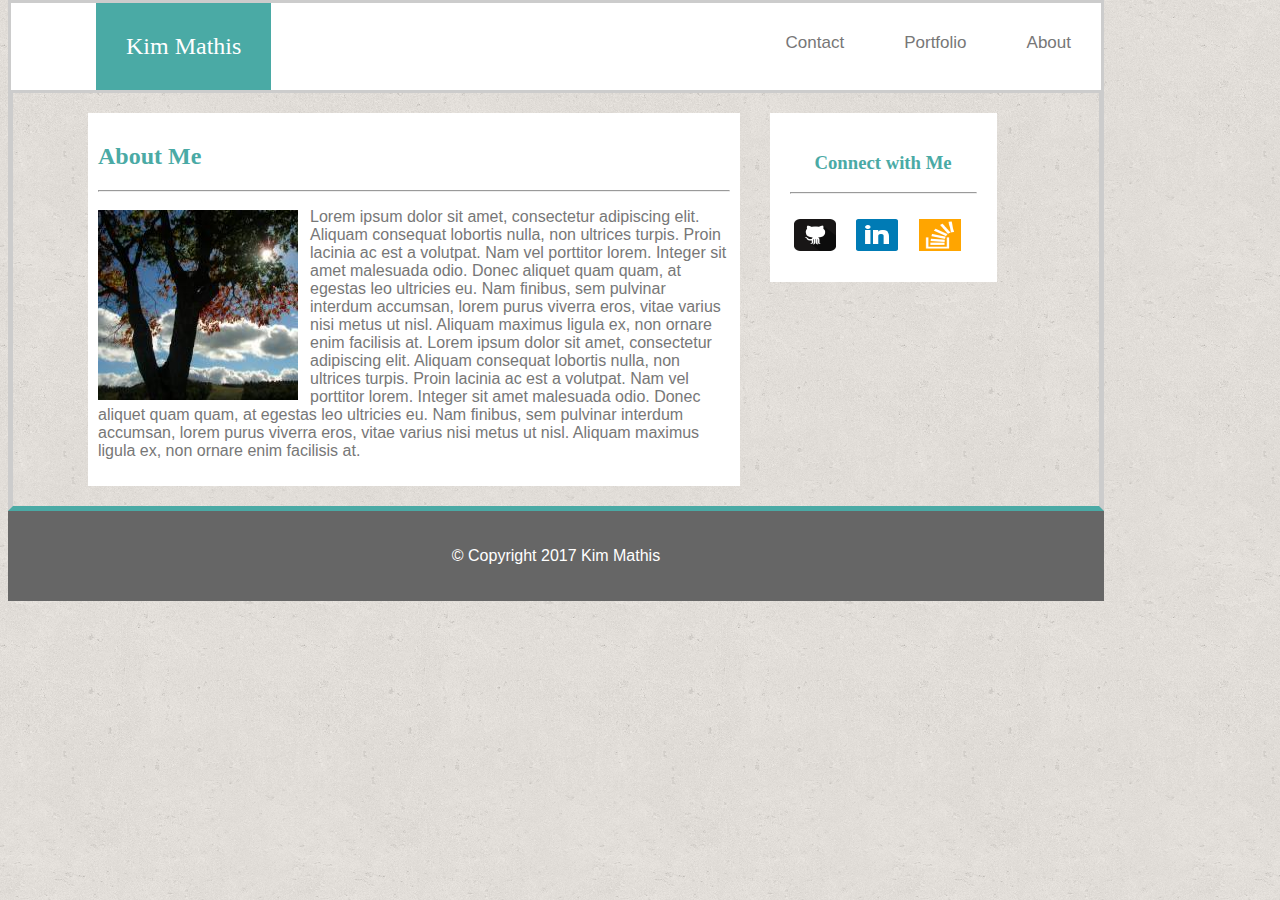
<file: index.html>
<!DOCTYPE html>
<html>
<head>
	<title> Basic Portfolio</title>
	<link rel="stylesheet" type="text/css" href="assets/css/style.css">
</head>
<body background="assets/images/cork-wallet.png">
	<header>
		<nav>
		  <ul class="topnav" id="topnav">			
			<li class="li"><a href="#name">Kim Mathis</a></li>
			<li><a href="#about">About</a></li>
			<li><a href="portfolio.html">Portfolio</a></li>
			<li><a href="contact.html">Contact</a></li>
			
		  <ul>
		</nav>
	</header>

	<div class="main">
		<section class="aboutme">
			<h2>About Me</h2>
			<hr></hr>
			<img src="assets/images/nature-q-c-200-200-8.jpg">
		  	<p>Lorem ipsum dolor sit amet, consectetur adipiscing elit. Aliquam consequat lobortis nulla, non ultrices turpis. Proin lacinia ac est a volutpat. Nam vel porttitor lorem. Integer sit amet malesuada odio. Donec aliquet quam quam, at egestas leo ultricies eu. Nam finibus, sem pulvinar interdum accumsan, lorem purus viverra eros, vitae varius nisi metus ut nisl. Aliquam maximus ligula ex, non ornare enim facilisis at.
			Lorem ipsum dolor sit amet, consectetur adipiscing elit. Aliquam consequat lobortis nulla, non ultrices turpis. Proin lacinia ac est a volutpat. Nam vel porttitor lorem. Integer sit amet malesuada odio. Donec aliquet quam quam, at egestas leo ultricies eu. Nam finibus, sem pulvinar interdum accumsan, lorem purus viverra eros, vitae varius nisi metus ut nisl. Aliquam maximus ligula ex, non ornare enim facilisis at.</p> 

		</section>

		<section class="sidebar">			

	      <h3>Connect with Me</h3>
	      <hr></hr>
	        <nav class="connect">
	           <ul>
	              <li><a href="https://stackoverflow.com/users/8169398/kim?tab=profile"><img src="assets/images/github2-128.png" alt="StackOverflow"></a></li>
	              <li><a href="www.linkedin.com/in/kdmathis"><img src="assets/images/square-linkedin-128.png" alt="LinkedIn"> </a></li>
	              <li><a href="https://github.com/settings/profile"><img src="assets/images/stackoverflow.png" alt="GitHub"> </a></li>
	          </ul>
	        </nav>    

		<section>

	</div>
	</body>
	<footer class="clear">
    <p>
      &#169 Copyright 2017 Kim Mathis
    </p>
  </footer>
</html>
</file>
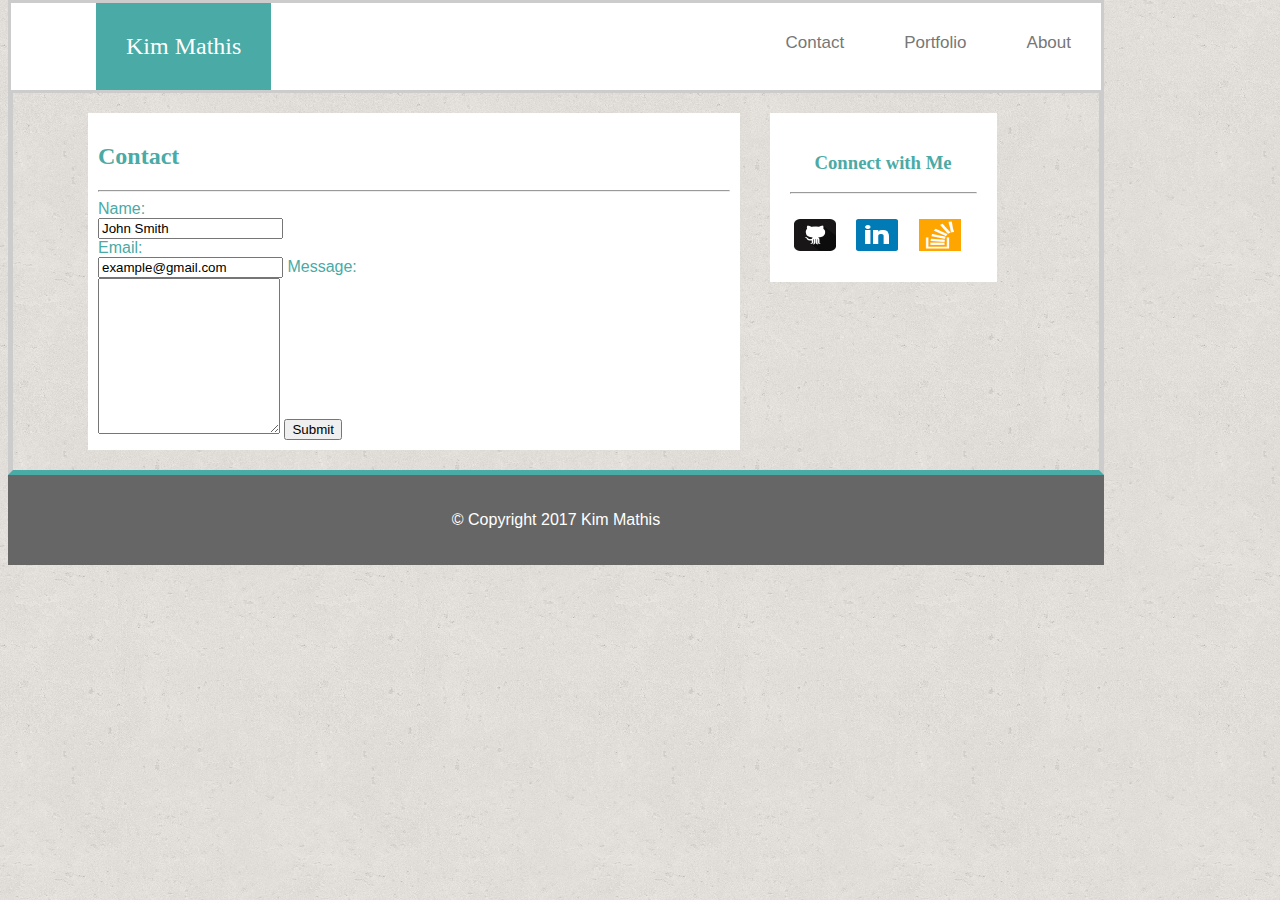
<file: contact.html>
<!DOCTYPE html>
<html>
<head>
	<title>Portfolio Contact</title>
	<link rel="stylesheet" type="text/css" href="assets/css/style.css">
</head>
<body background="assets/images/cork-wallet.png">
	<header>		
		<nav>
		  <ul class="topnav" id="topnav">			
			<li class="li"><a href="#name">Kim Mathis</a></li>
			<li><a href="index.html">About</a></li>
			<li><a href="portfolio.html">Portfolio</a></li>
			<li><a href="contact.html">Contact</a></li>
			
		  <ul>
		</nav>
	</header>

	<div class="main">
		<section class="aboutme">
			<h2>Contact</h2>
			<hr></hr>
			<form class="form">
			  Name:<br>
			  <input type="text" name="name" value="John Smith"><br>
			  Email:<br>
			  <input type="text" name="email" value="example@gmail.com">
			  Message:<br>
			  <textarea name="message" cols="20" rows="10"></textarea>
			  <input type="submit" value="Submit">
			</form>

		</section>

		<section class="sidebar">			

	      <h3>Connect with Me</h3>
	      <hr></hr>
	        <nav class="connect">
	           <ul>
	              <li><a href="https://stackoverflow.com/users/8169398/kim?tab=profile"><img src="assets/images/github2-128.png" alt="StackOverflow"></a></li>
	              <li><a href="www.linkedin.com/in/kdmathis"><img src="assets/images/square-linkedin-128.png" alt="LinkedIn"> </a></li>
	              <li><a href="https://github.com/settings/profile"><img src="assets/images/stackoverflow.png" alt="GitHub"> </a></li>
	          </ul>
	        </nav>    

		<section>

	</div>
	</body>
	<footer class="clear">
    <p>
      &#169 Copyright 2017 Kim Mathis
    </p>
  </footer>
</html>
</file>
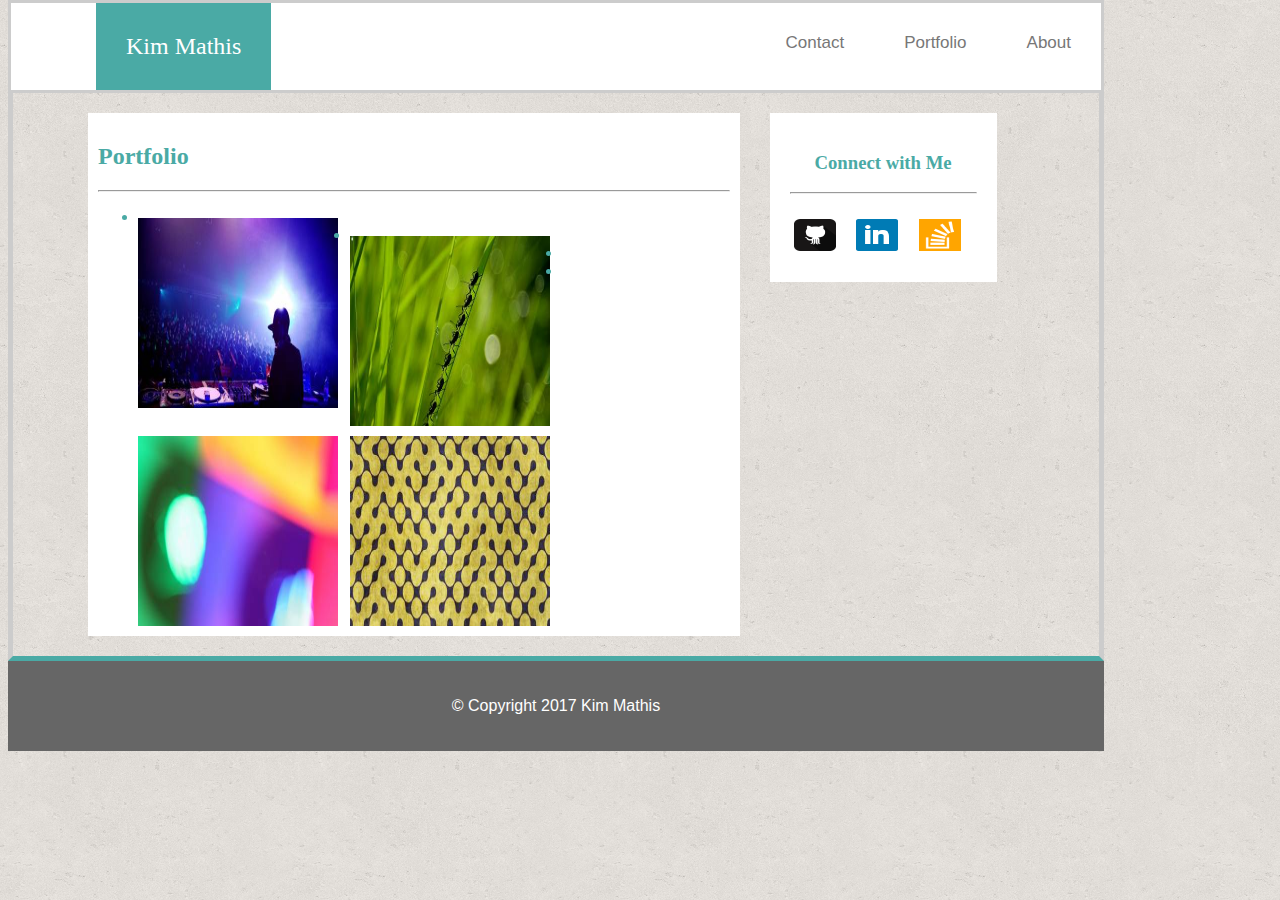
<file: portfolio.html>
<!DOCTYPE html>
<html>
<head>
	<title>Portfolio</title>
	<link rel="stylesheet" type="text/css" href="assets/css/style.css">
</head>
<body background="assets/images/cork-wallet.png">
	<header>		
		<nav>
		  <ul class="topnav" id="topnav">			
			<li class="li"><a href="#name">Kim Mathis</a></li>
			<li><a href="index.html">About</a></li>
			<li><a href="portfolio.html">Portfolio</a></li>
			<li><a href="contact.html">Contact</a></li>
			
		  <ul>
		</nav>
	</header>

	<div class="main">
		<section class="aboutme">
			<h2>Portfolio</h2>
			<hr></hr>
			<ul class="portimages">
				<li><img src="assets/images/lorempixel1.jpg"></li>				
				<li><img src="assets/images/lorempixel2.jpg"></li>
				<li><img src="assets/images/lorempixel3.jpg"></li>
				<li><img src="assets/images/lorempixel4.jpg"></li>			
			</ul>
			
		</section>

		<section class="sidebar">			

	      <h3>Connect with Me</h3>
	      <hr></hr>
	        <nav class="connect">
	           <ul>
	              <li><a href="https://stackoverflow.com/users/8169398/kim?tab=profile"><img src="assets/images/github2-128.png" alt="StackOverflow"></a></li>
	              <li><a href="www.linkedin.com/in/kdmathis"><img src="assets/images/square-linkedin-128.png" alt="LinkedIn"> </a></li>
	              <li><a href="https://github.com/settings/profile"><img src="assets/images/stackoverflow.png" alt="GitHub"> </a></li>
	          </ul>
	        </nav>    

		<section>

	</div>
	</body>
	<footer class="clear">
    <p>
      &#169 Copyright 2017 Kim Mathis
    </p>
  </footer>
</html>
</file>
<file: assets/css/style.css>
* {
    box-sizing: border-box;
}


body {
    width: 1096px;
    font-family: 'Arial', 'Helvetica Neue', Helvetica, sans-serif;
    padding-top: 0px;
    margin-top: 0px;
}
h1, h2, h3 {
    font-family: "Georgia", Times, 'Times New Roman', serif;
}
/* Add a black background color to the top navigation */
.topnav {
    background-color: #fff;
    overflow: hidden;
    list-style-type: none;
    border: 3px solid #ccc; 
    margin: 0px;    
}

/* Style the links inside the navigation bar */
 .topnav a {
    float: right;
    display: block;
    color: #777;
    text-align: center;
    padding: 30px 30px;
    text-decoration: none;
    font-size: 17px;
} 
 .li a { 
    float: left; 
    font-family: "Georgia", Times, 'Times New Roman', serif;
    font-size: 24px;
    color: #fff;    
    background: #4aaaa5;
    margin-left: 45px;
}
  
/* Change the color of links on hover */
.topnav a:hover {
    background-color: #ddd;
    color: black;
}

/* Add a color to the active/current link */
.topnav a.active {
    background-color: #4CAF50;
    color: white;
}
hr {
  background:  #cccccc;  
  height: 2px; 
}
.main {
    width: 100%;
    overflow: auto;
    border-left: 5px solid #ccc;
    border-right: 5px solid #ccc;
    border-bottom: 5px solid #4aaaa5;
    height: 100%;
}


.aboutme {
    float: left;
    background: #fff;
    color: #4aaaa5;
    width: 60%;
    margin-left: 75px;    
    margin-top: 20px; 
    margin-bottom: 20px; 
    padding: 10px;
}
.aboutme p {
    color: #777;
}

img {
    float: left;
    width: 200px;
    height: 200px;
    padding-top: 10px;
    margin-right: 12px;
}
.sidebar {  
  background: #fff;
  padding: 20px;
  float: left;
  margin-left: 30px;
  margin-top: 20px;
}

.sidebar h3{
  color: #4aaaa5;
  text-align: center;
  
}

.connect {
text-align: center;
margin: 5px 0 0 ;
padding: 5px 0;
}

.connect img {
  width:42px;
  height:42px;
  border:0;
}

.connect ul {
  list-style: none;
  margin: 0 2px;
  padding: 0;
}

 .connect li{
   display: inline-block;
   padding: 2px 2px;   
  }
.clear {
    clear: both;
    background: #666;
    color: #fff;
    padding: 20px ;
    text-align: center;
}
</file>
